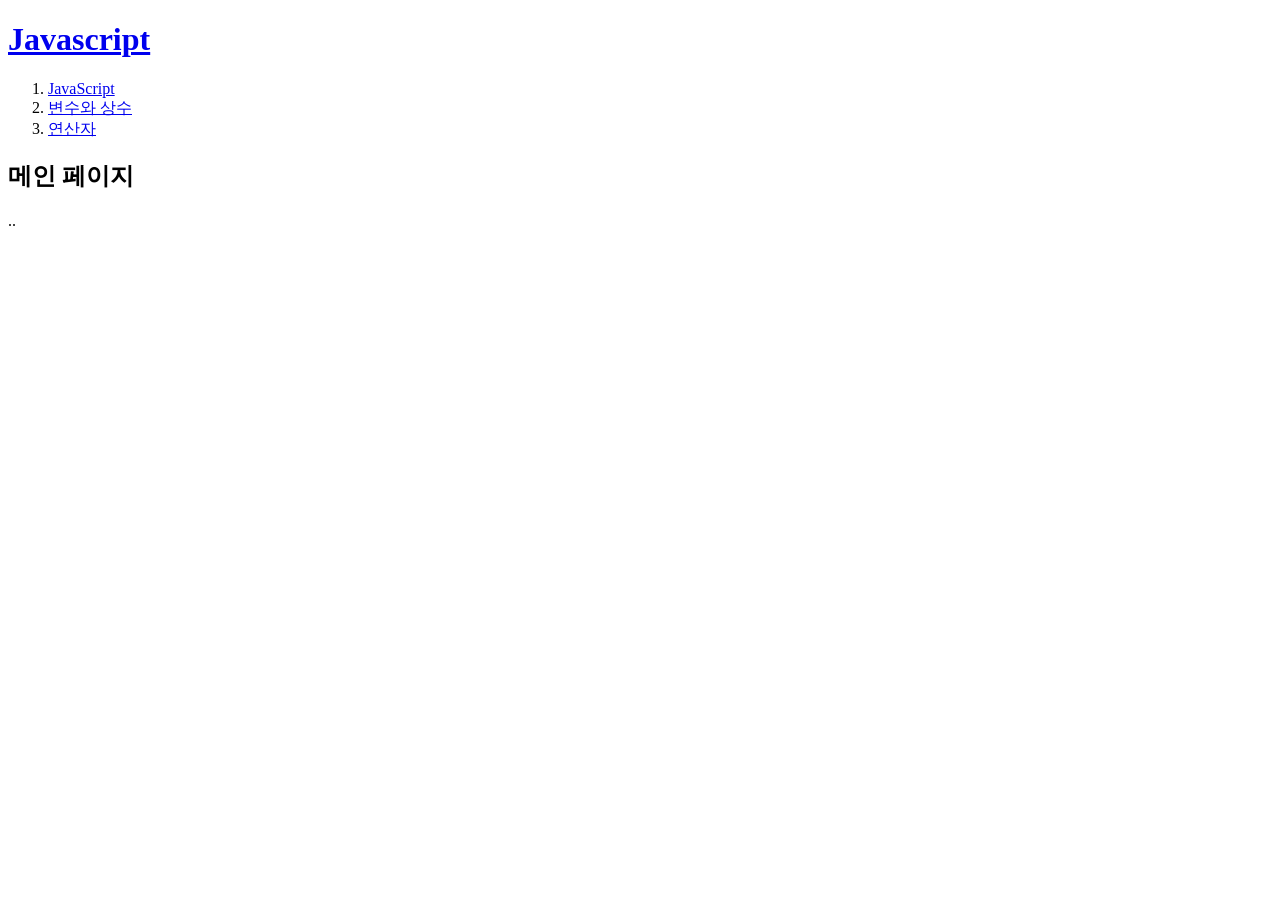
<file: html-Lecture/html/index.html>
<!DOCTYPE html>
<html>
<head>
	<meta charset = "utf-8">
	<title> MAIN </title>
	<link rel="stylesheet" type="text/css" href="http://localhost/style.css">
</head>
<body>
	<header>
		<h1><a href = "http://localhost/html/index.html">Javascript</a></h1>
	</header>
	<nav>
		<ol>
			<li><a href = "http://localhost/html/index_page_1.html"> JavaScript </a></li>
			<li><a href = "http://localhost/html/index_page_2.html">변수와 상수</a></li>
			<li><a href = "http://localhost/html/index_page_3.html">연산자</a></li>
		</ol>
	</nav>
	<article>
		<h2>메인 페이지</h2>
		..
	</article>
</body>
</html>
</file>
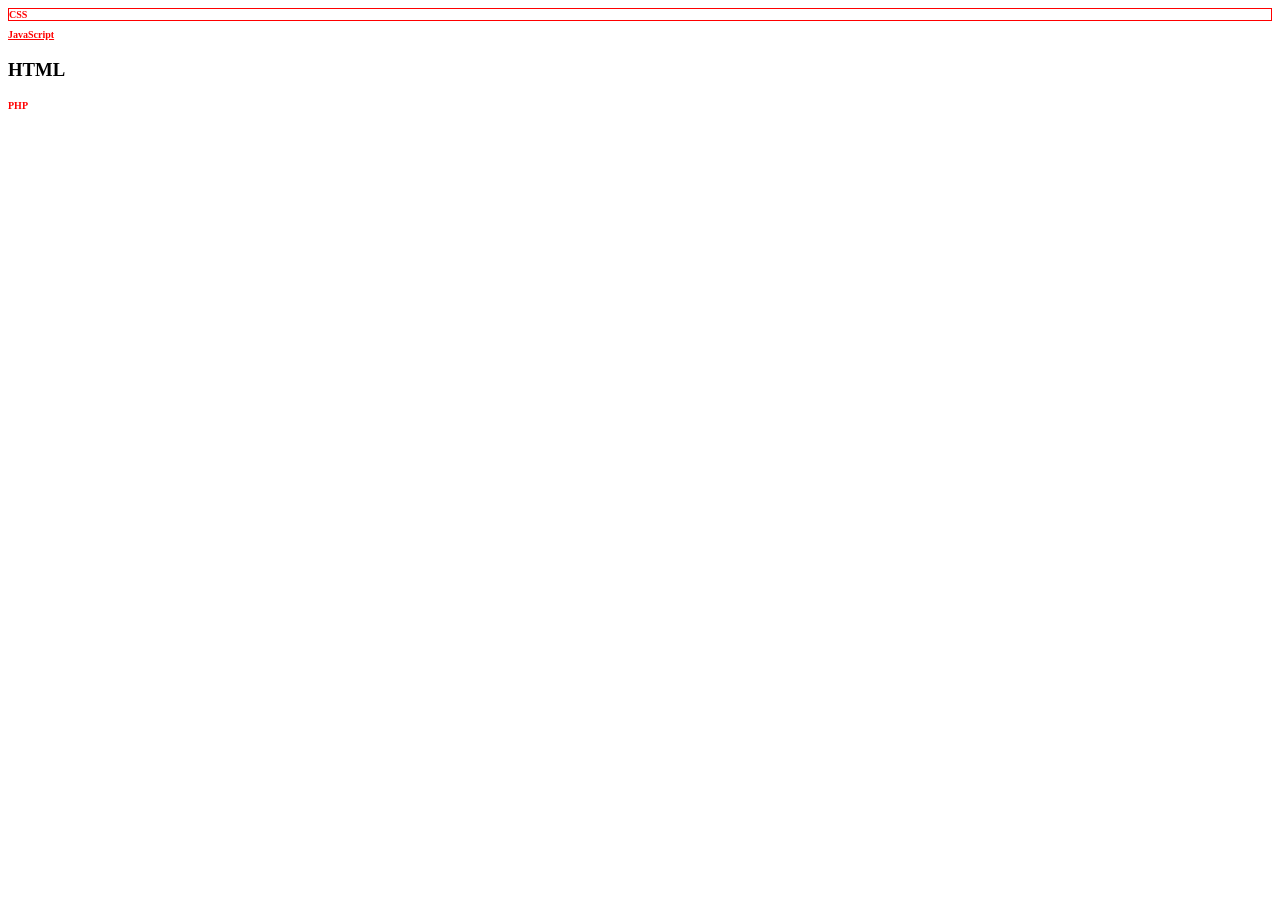
<file: html-Lecture/css/ex_css_1.html>
<!DOCTYPE html>
<html lang="en">
<head>
  <meta charset="utf-8">
  <style>
    h1,h2 {
      color:red;
      font-size:10px
    }
    h2 {
      text-decoration: underline;
      /* text-decoration : 선으로 택스트를 꾸는 속성 */
    }
    header h1 {
      border: 1px solid red;
    }
  </style>
</head>
<body>
  <header>
    <h1>CSS</h1>
  </header>
  <h2>JavaScript</h2>
  <h3>HTML</h3>
  <h1>PHP</h1>
</body>
</html>
</file>
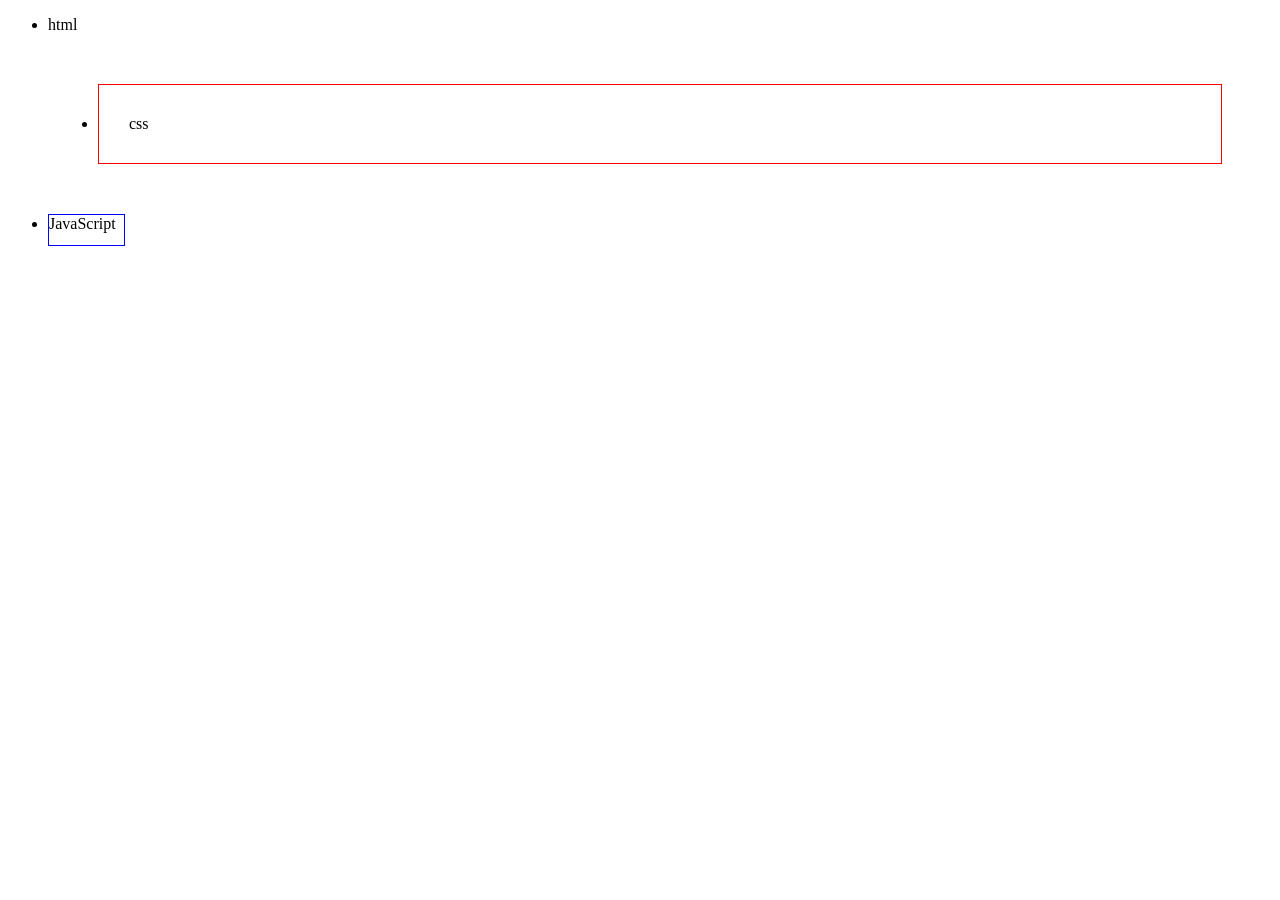
<file: html-Lecture/css/ex_css_2.html>
<!DOCTYPE html>
<html>
<head>
  <meta charset="utf-8">
  <style>
    #selected { /* #이 붙음으로 id를 불러옴*/
      border:1px red solid;
      /* solid : 실선, dotted : 점선 */
      padding: 30px;
      margin: 50px;
    }
    #Java {
      border: 1px blue solid;
      height: 30px;
      width: 75px;
    }
  </style>
</head>
<body>
  <ul>
    <li>html</li>
    <li id = "selected">css</li>
    <li id = "Java">JavaScript</li>
  </ul>
</body>
</html>
</file>
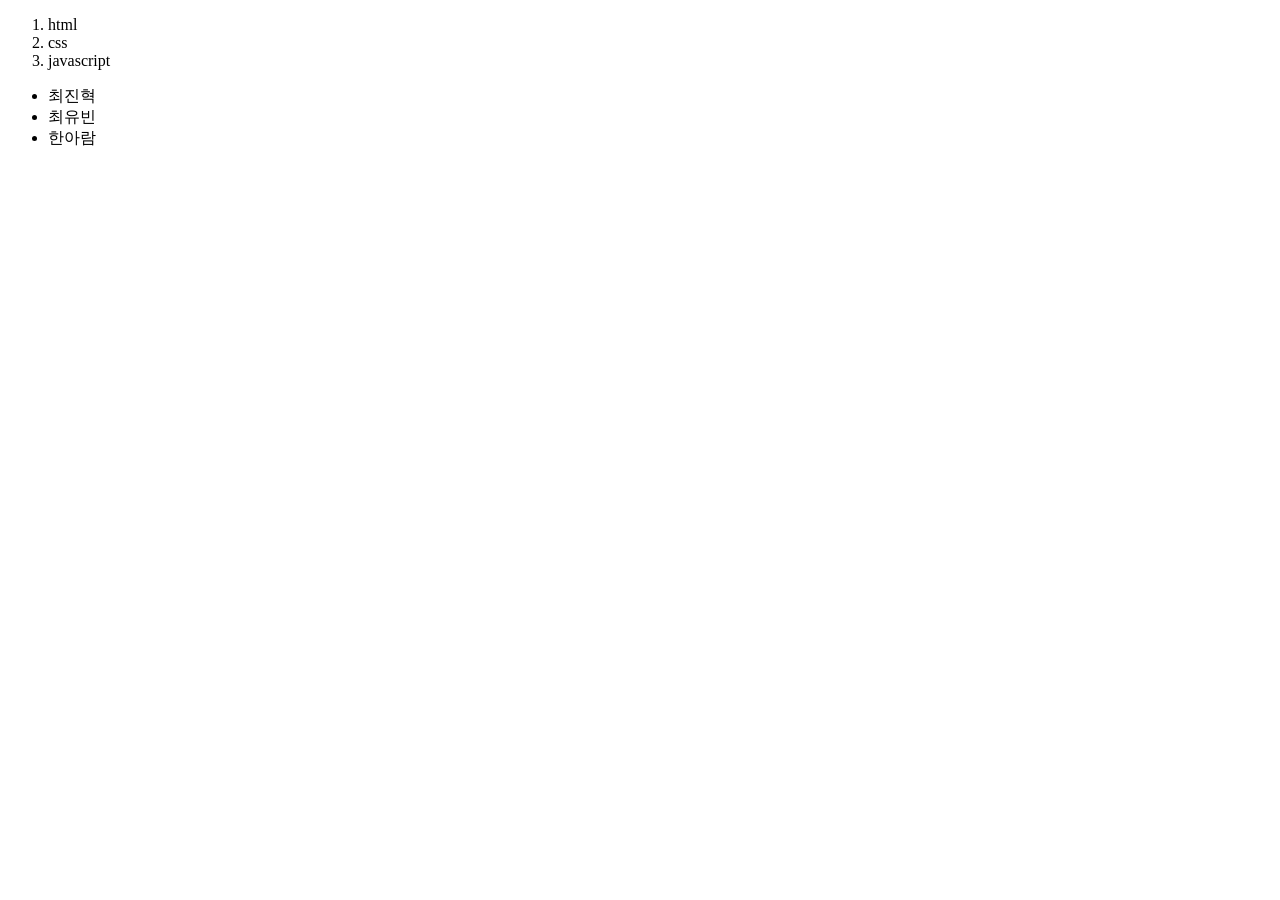
<file: html-Lecture/html/ex_html_3.html>
<!DOCTYPE html>
<html>
<head>
	<meta charset="utf-8" />
	<title>생활코딩(공부용)</title>
</head>
<body>
	<ol>
		<li>html</li>
		<li>css</li>
		<li>javascript</li>
	</ol>
	<ul>
		<li>최진혁</li>
		<li>최유빈</li>
		<li>한아람</li>
	</ul>
</body>
</html>
</file>
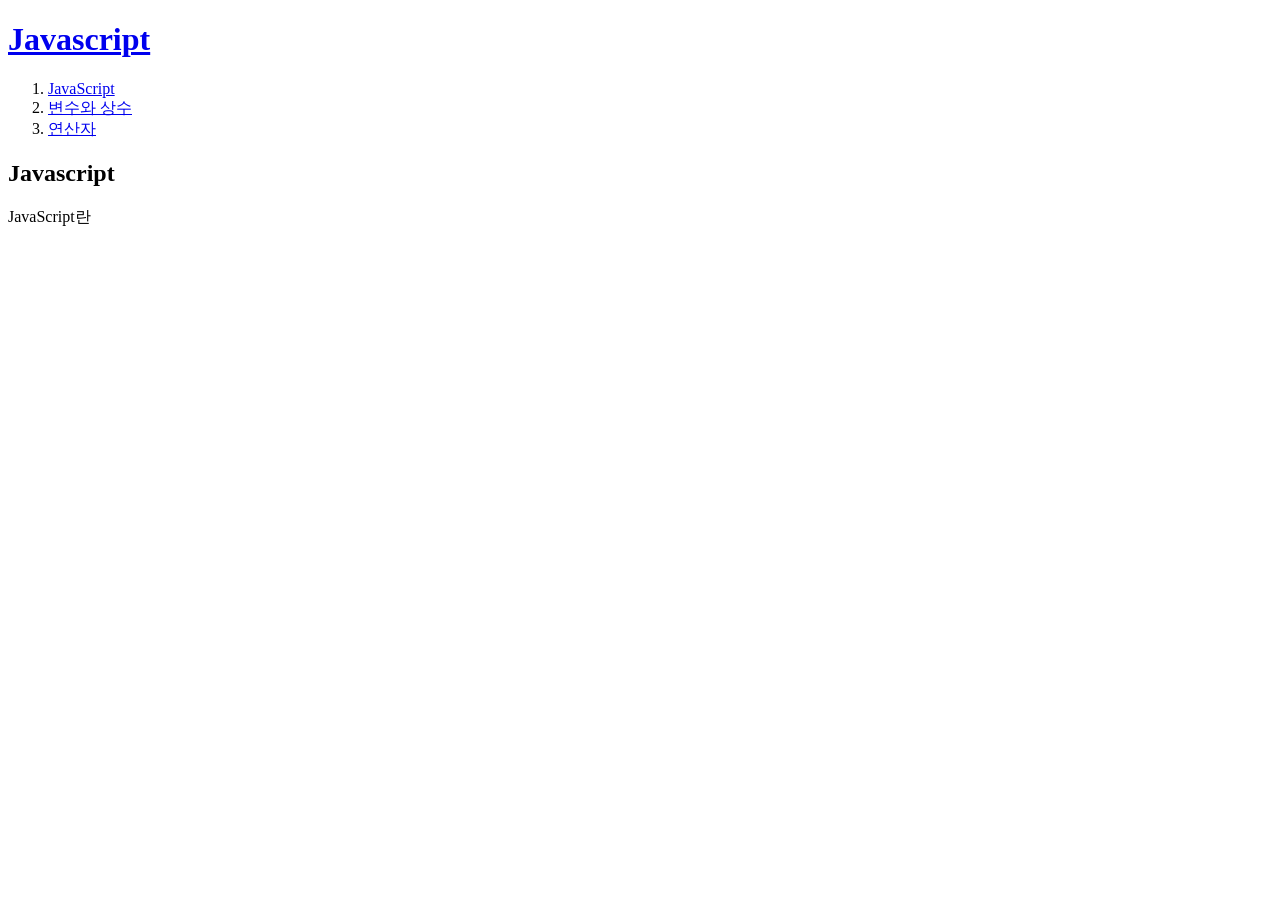
<file: html-Lecture/html/index_page_1.html>
<!DOCTYPE html>
<html>
<head>
	<meta charset = "utf-8">
	<title>Javascript</title>
	<link rel="stylesheet" type="text/css" href="http://localhost/style.css">
	<!-- link에 href를 통해 css파일을 불러옴으로써 단순작업이 적어짐 -->
</head>
<body>
	<header>
		<h1><a href = "http://localhost/html/index.html"> Javascript </a></h1>
	</header>
	<nav>
		<ol>
			<li><a href = "http://localhost/html/index_page_1.html"> JavaScript </a></li>
			<li><a href = "http://localhost/html/index_page_2.html">변수와 상수 </a></li>
			<li><a href = "http://localhost/html/index_page_3.html">연산자</a> </li>
		</ol>
	</nav>
	<article>
		<h2>Javascript</h2>
		JavaScript란
	</article>
</body>
</html>
</file>
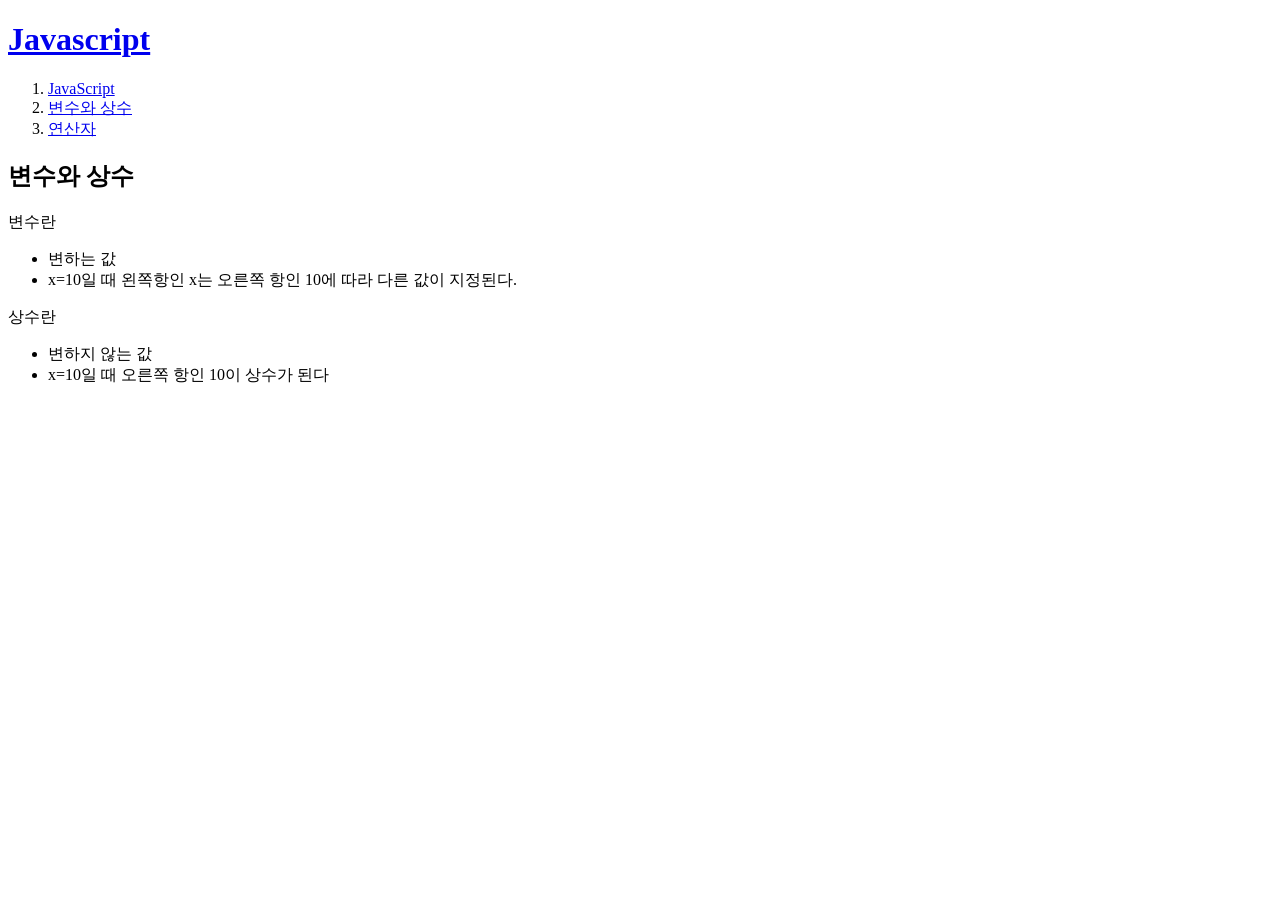
<file: html-Lecture/html/index_page_2.html>
<!DOCTYPE html>
<html>
<head>
	<meta charset = "utf-8">
	<title>변수와 상수</title>
	<link rel="stylesheet" type="text/css" href="http://localhost/style.css">
</head>
<body>
	<header>
		<h1><a href = "http://localhost/html/index.html">Javascript</a></h1>
	</header>
	<nav>
		<ol>
			<li><a href = "http://localhost/html/index_page_1.html"> JavaScript </a></li>
			<li><a href = "http://localhost/html/index_page_2.html">변수와 상수 </a></li>
			<li><a href = "http://localhost/html/index_page_3.html">연산자</a> </li>
		</ol>
	</nav>
	<article>
		<h2>변수와 상수</h2>
		변수란
		<ul>
			<li>변하는 값</li>
			<li>x=10일 때 왼쪽항인 x는 오른쪽 항인 10에 따라 다른 값이 지정된다.</li>
		</ul>
		상수란
		<ul>
			<li>변하지 않는 값</li>
			<li>x=10일 때 오른쪽 항인 10이 상수가 된다</li>
		</ul>
	</article>
</body>
</html>
</file>
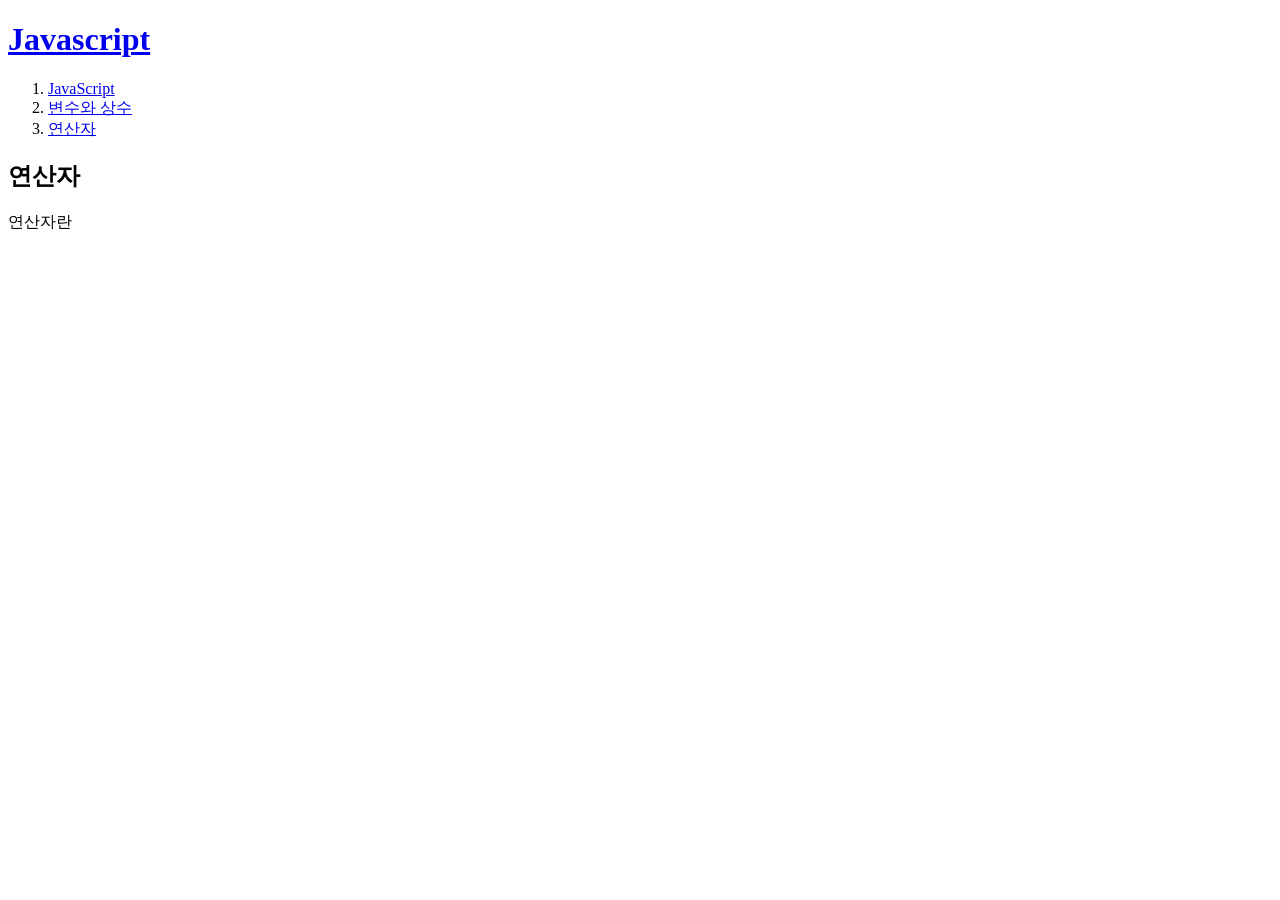
<file: html-Lecture/html/index_page_3.html>
<!DOCTYPE html>
<html>
<head>
	<meta charset = "utf-8">
	<title>연산자</title>
	<link rel="stylesheet" type="text/css" href="http://localhost/style.css">
</head>
<body>
	<header>
		<h1><a href = "http://localhost/html/index.html">Javascript</a></h1>
	</header>
	<nav>
		<ol>
			<li><a href = "http://localhost/html/index_page_1.html"> JavaScript </a></li>
			<li><a href = "http://localhost/html/index_page_2.html">변수와 상수 </a></li>
			<li><a href = "http://localhost/html/index_page_3.html">연산자</a> </li>
		</ol>
	</nav>
	<article>
		<h2>연산자</h2>
		연산자란
	</article>
</body>
</html>
</file>
